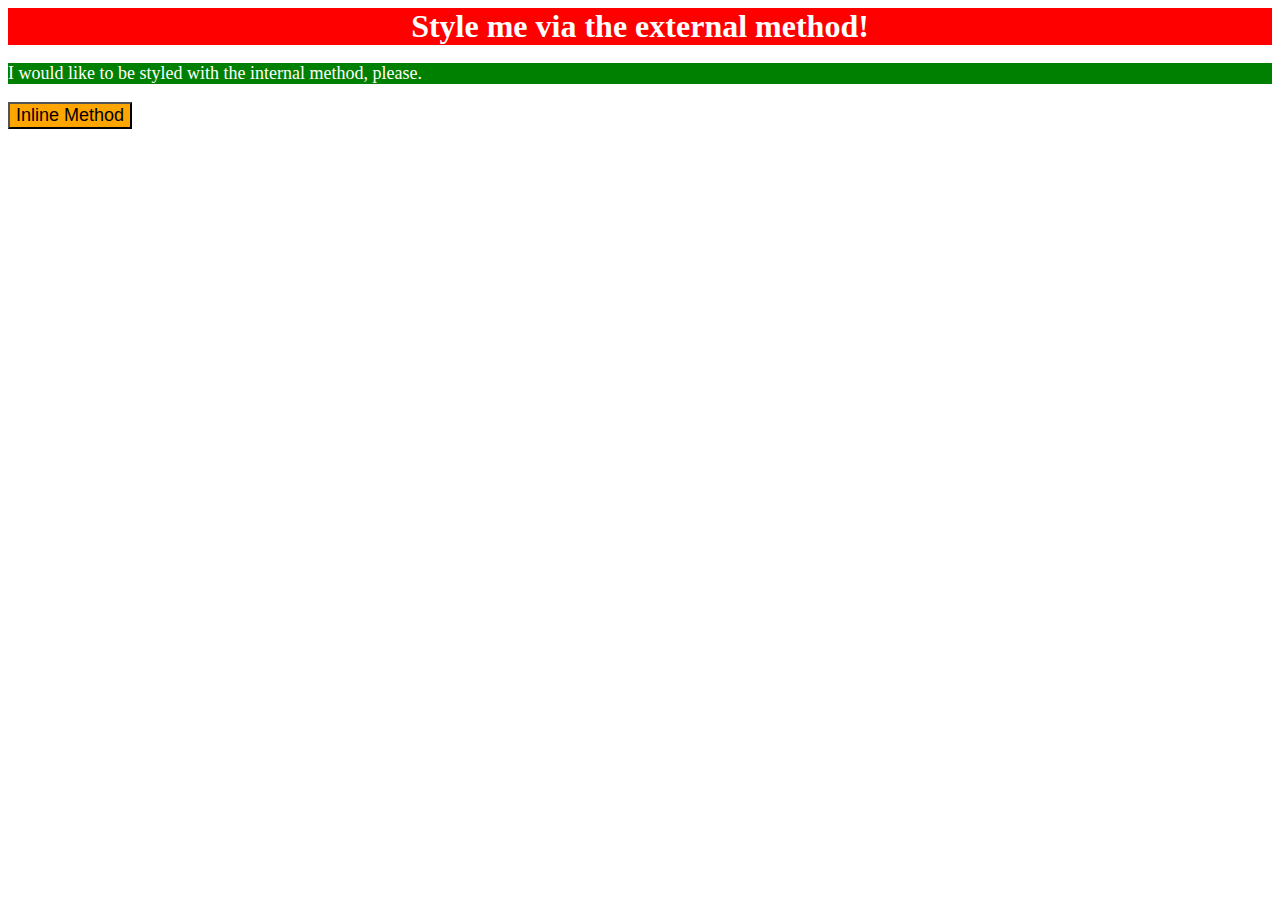
<file: foundations/01-css-methods/index.html>
<!DOCTYPE html>
<html lang="en">
  <head>
    <meta charset="UTF-8">
    <meta http-equiv="X-UA-Compatible" content="IE=edge">
    <meta name="viewport" content="width=device-width, initial-scale=1.0">
    <link rel="stylesheet" href="styles.css">
    <title>Methods for Adding CSS</title>

    <style>
      p{
        color: white;
        background-color: green;
        font-size: 18px;
      }
    </style>
  </head>
  <body>
    <div>Style me via the external method!</div>
    <p>I would like to be styled with the internal method, please.</p>
    <button style="background-color: orange; font-size: 18px;">
      Inline Method
    </button>
  </body>
</html>
</file>
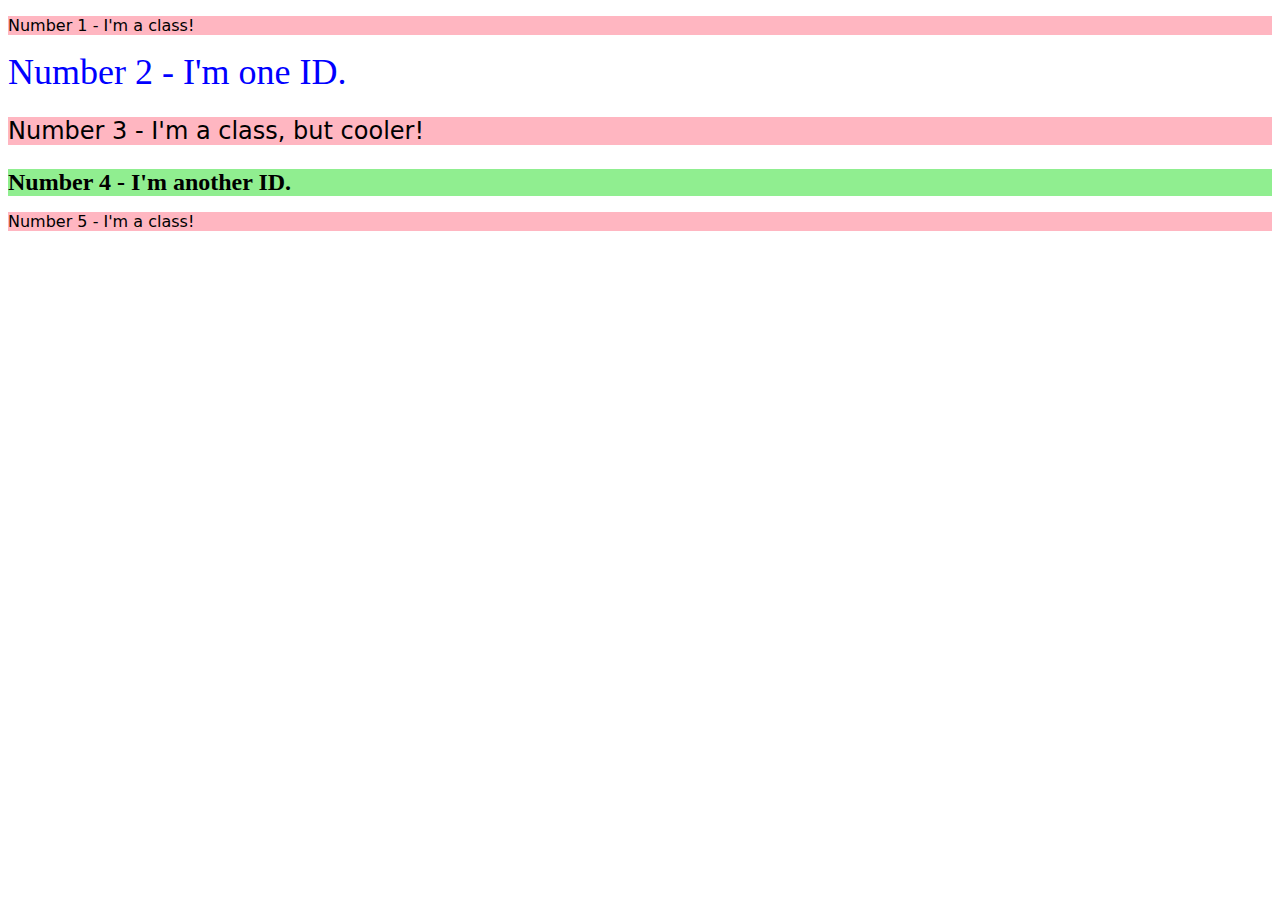
<file: foundations/02-class-id-selectors/index.html>
<!DOCTYPE html>
<html lang="en">
  <head>
    <meta charset="UTF-8">
    <meta http-equiv="X-UA-Compatible" content="IE=edge">
    <meta name="viewport" content="width=device-width, initial-scale=1.0">
    <title>Class and ID Selectors</title>
    <link rel="stylesheet" href="style.css">
  </head>
  <body>
    <p>Number 1 - I'm a class!</p>
    <div class="second">Number 2 - I'm one ID.</div>
    <p class="three">Number 3 - I'm a class, but cooler!</p>
    <div class="four">Number 4 - I'm another ID.</div>
    <p>Number 5 - I'm a class!</p>
  </body>
</html>
</file>
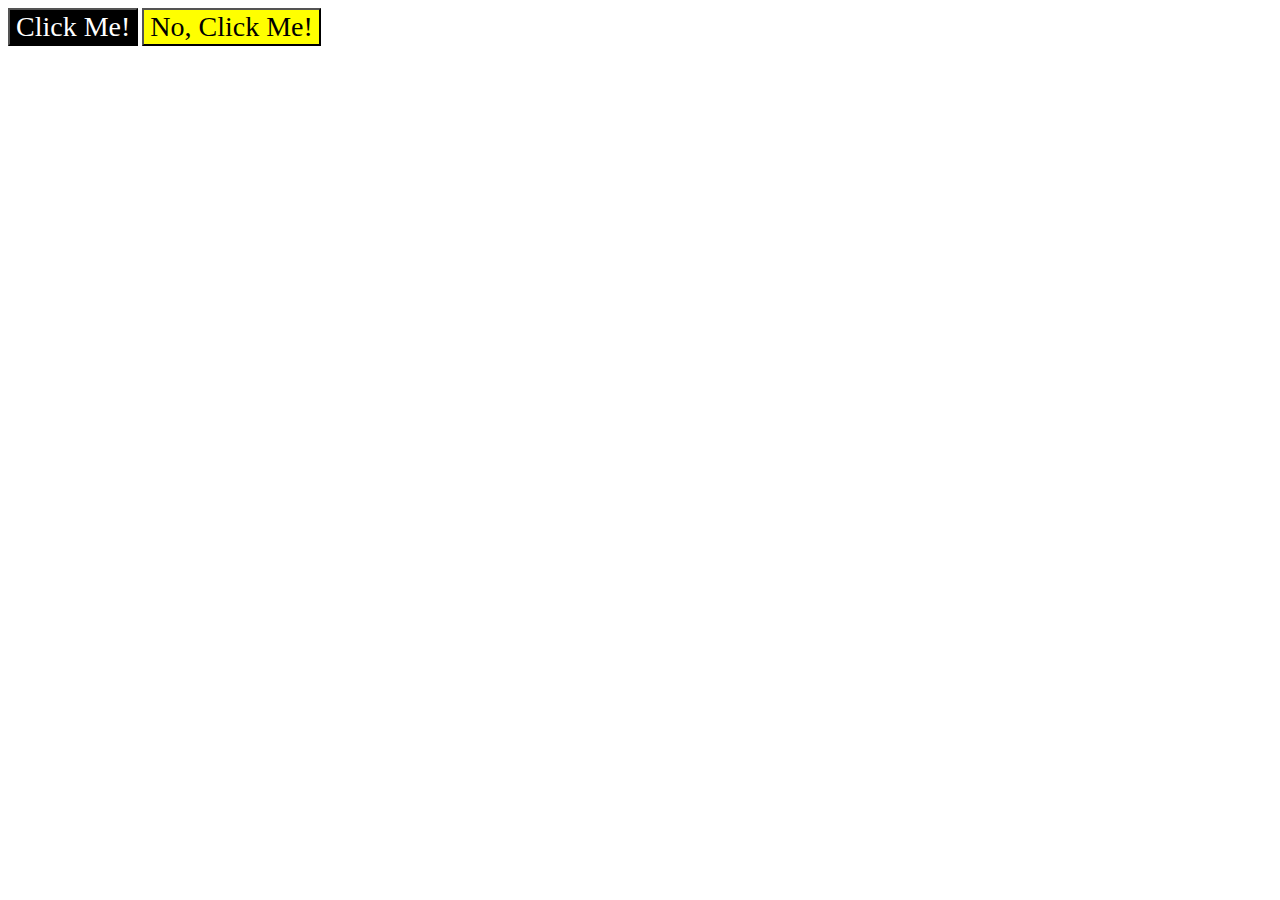
<file: foundations/03-grouping-selectors/index.html>
<!DOCTYPE html>
<html lang="en">
  <head>
    <meta charset="UTF-8">
    <meta http-equiv="X-UA-Compatible" content="IE=edge">
    <meta name="viewport" content="width=device-width, initial-scale=1.0">
    <title>Grouping Selectors</title>
    <link rel="stylesheet" href="style.css">
  </head>
  <body>
    <button class="click-a">Click Me!</button>
    <button class="click-b">No, Click Me!</button>
  </body>
</html>
</file>
<file: foundations/01-css-methods/styles.css>
div {
    color:white;
    background-color:red;
    font-size: 32px;
    text-align: center;
    font-weight: bold;
}
</file>
<file: foundations/02-class-id-selectors/style.css>
p {
    background-color: lightpink;
    font-family: Verdana, DejaVu Sans, sans-serif;
}

.second{
    color:blue;
    font-size: 36px;
}

.three{
    font-size: 24px;
}

.four{
    background-color: lightgreen;
    font-size: 24px;
    font-weight: bold;
}
</file>
<file: foundations/03-grouping-selectors/style.css>
.click-a,
.click-b{
    font-size: 28px;
    font-family: 'Times New Roman', Helvetica, sans-serif;
}

.click-a{
    color: white;
    background-color: black;
}

.click-b{
background-color: yellow;
}
</file>
